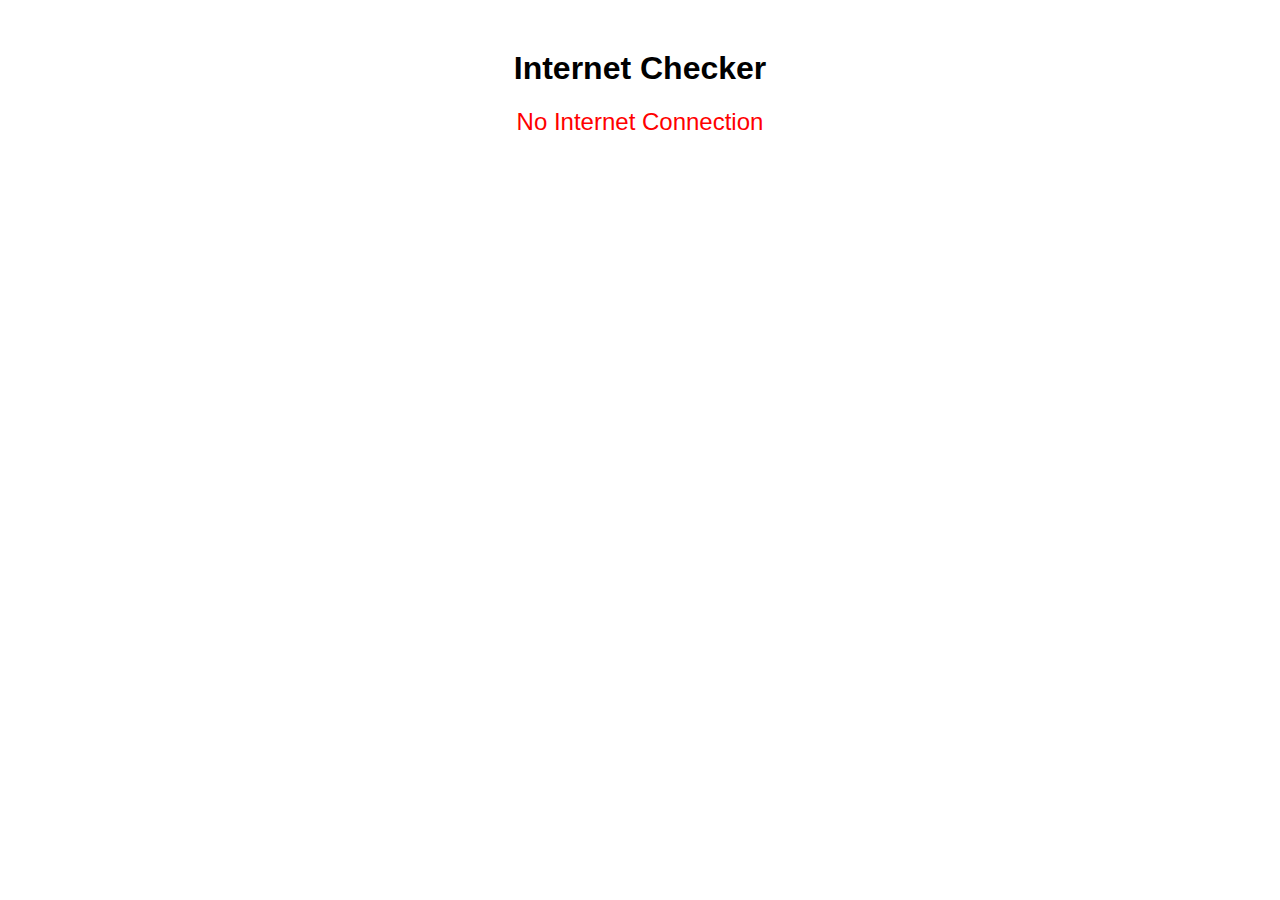
<file: index1.html>
<!DOCTYPE html>
<html lang="en">
<head>
    <meta charset="UTF-8">
    <meta name="viewport" content="width=device-width, initial-scale=1.0">
    <title>Internet Checker</title>
    <style>
        body {
            font-family: Arial, sans-serif;
            text-align: center;
            margin-top: 50px;
        }

        #status {
            font-size: 24px;
            margin-top: 20px;
        }
    </style>
</head>
<body>
    <h1>Internet Checker</h1>
    <p id="status">Checking...</p>

    <script src="java1.js"></script>
</body>
</html>
</file>
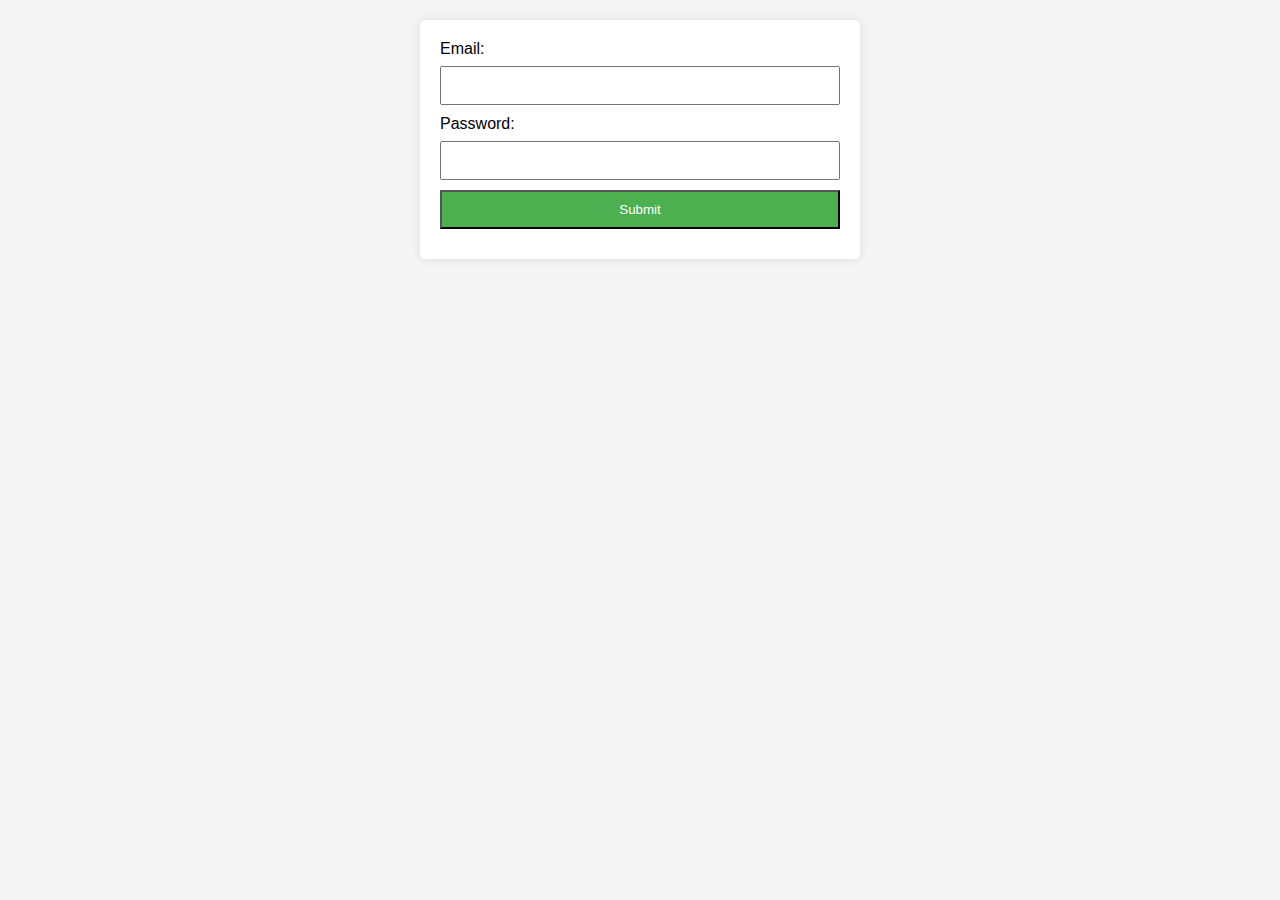
<file: index2.html>
<!DOCTYPE html>
<html lang="en">
<head>
    <meta charset="UTF-8">
    <meta name="viewport" content="width=device-width, initial-scale=1.0">
    <title>Form Validation</title>
    <link rel="stylesheet" href="2.css">
</head>
<body>
    <form id="myForm" onsubmit="validateForm()">
        <label for="email">Email:</label>
        <input type="text" id="email" name="email" required>
        <br>
        <label for="password">Password:</label>
        <input type="password" id="password" name="password" required>
        <br>
        <input type="submit" value="Submit">
    </form>
    <script src="java2.js"></script>
</body>
</html>
</file>
<file: 2.css>
body {
    font-family: Arial, sans-serif;
    background-color: #f4f4f4;
}

form {
    max-width: 400px;
    margin: 20px auto;
    padding: 20px;
    background-color: #fff;
    border-radius: 5px;
    box-shadow: 0 0 10px rgba(0, 0, 0, 0.1);
}

label {
    display: block;
    margin-bottom: 8px;
}

input {
    width: 100%;
    padding: 10px;
    margin-bottom: 10px;
    box-sizing: border-box;
}

input[type="submit"] {
    background-color: #4caf50;
    color: #fff;
    cursor: pointer;
}

input[type="submit"]:hover {
    background-color: #45a049;
}
</file>
